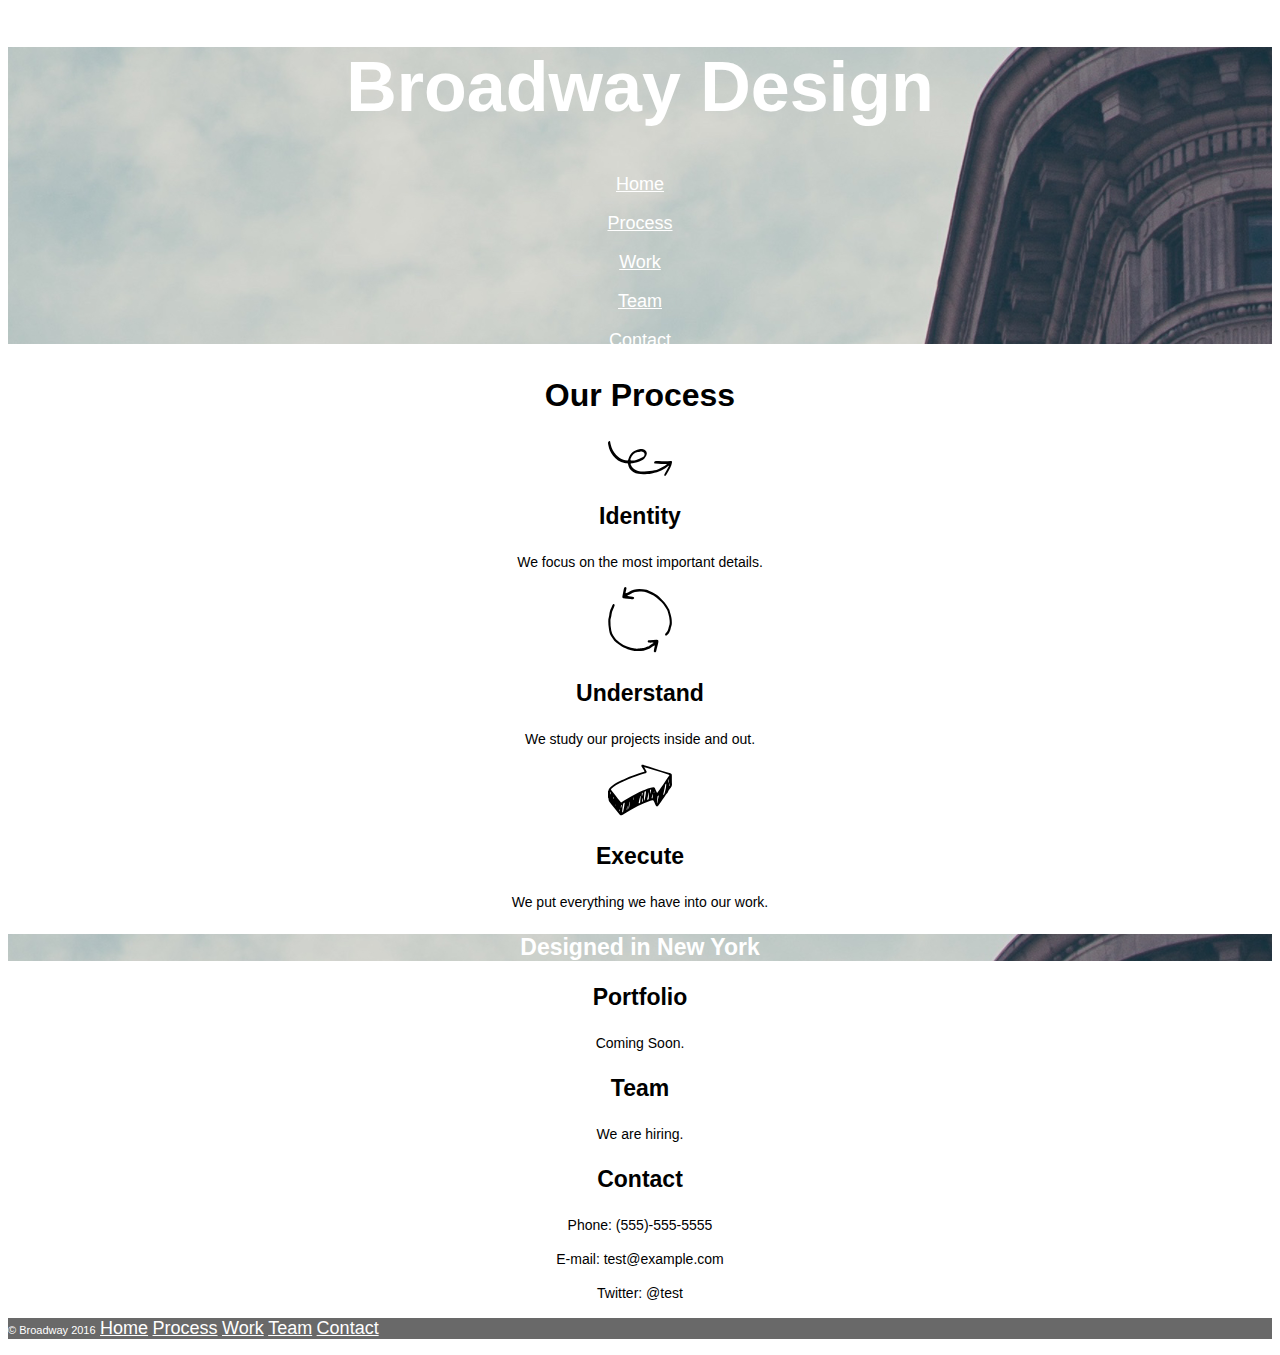
<file: index.html>
<!DOCTYPE html>
<html>
  <head>
    <link href="resources/css/style.css" type="text/css" rel="stylesheet">
    <title>Broadway Design</title>
  </head>


<body>

<div style="background-image: url(resources/images/the-flatiron-building.png);
  background-repeat:no-repeat;">

<h1>Broadway Design</h1>

<span class="navi">
<p>Home</p>
<p>Process</p>
<p>Work</p>
<p>Team</p>
<p>Contact</p>
</span>
</div>


<h2>Our Process</h2>

<p><img src="resources/images/identify.svg"></p>

<h3>Identity</h3>

<p><span class="identity">We focus on the most important details.</span></p>

<p><img src="resources/images/understand.svg"></p>

<h3>Understand</h3>

<p><span class="understand">We study our projects inside and out.</span></p>

<p><img src="resources/images/execute.svg"></p>

<h3>Execute</h3>

<p><span class="execute">We put everything we have into our work.</span></p>

<div style="background-image: url(resources/images/the-flatiron-building.png);
background-repeat:no-repeat;">
<h3><span class="ny">Designed in New York</span></h3>
</div>


<h3>Portfolio</h3>

<p><span class="portfolio">Coming Soon.</span></p>

<h3>Team</h3>

<p><span class="team">We are hiring.</span></p>

<h3>Contact</h3>

<p><span class="contact1">Phone: (555)-555-5555</span></p>
<p><span class="contact2">E-mail: test@example.com</span></p>
<p><span class="contact3"> Twitter: @test</span></p>

<div style="background-color: dimgray;
background-repeat:no-repeat;
text-align:left;">
<p>
  <span class="footer">© Broadway 2016</span>
  <span class="footer-home">Home</span>
  <span class="footer-process">Process</span>
  <span class="footer-work">Work</span>
  <span class="footer-team">Team</span>
  <span class="footer-contact">Contact</span>
</p>
</div>

  </body>
</html>
</file>
<file: resources/css/style.css>
html {
  font-family: Helvetica;
  text-align: center;
}

h1 {
  font-size: 70px;
  font-weight: bold;
}

h2 {
  font-size: 32px;
  font-weight: bold;
  color: black;
}

h3 {
  font-size: 23px;
  font-weight: bold;
  color: black;
}

.identity,
.understand,
.execute,
.portfolio,
.team,
.contact1,
.contact2,
.contact3 {
  font-size: 14px;
  color: black;
}

.ny {
  color: white;
}

div {
  color: white;
}

.navi {
  font-size: 18px;
  text-decoration:underline;
}

.footer {
  color:white;
  font-size: 11px;
}

.footer-home,
.footer-process,
.footer-work,
.footer-team,
.footer-contact {
  font-size: 18px;
  text-decoration:underline;
}
</file>
